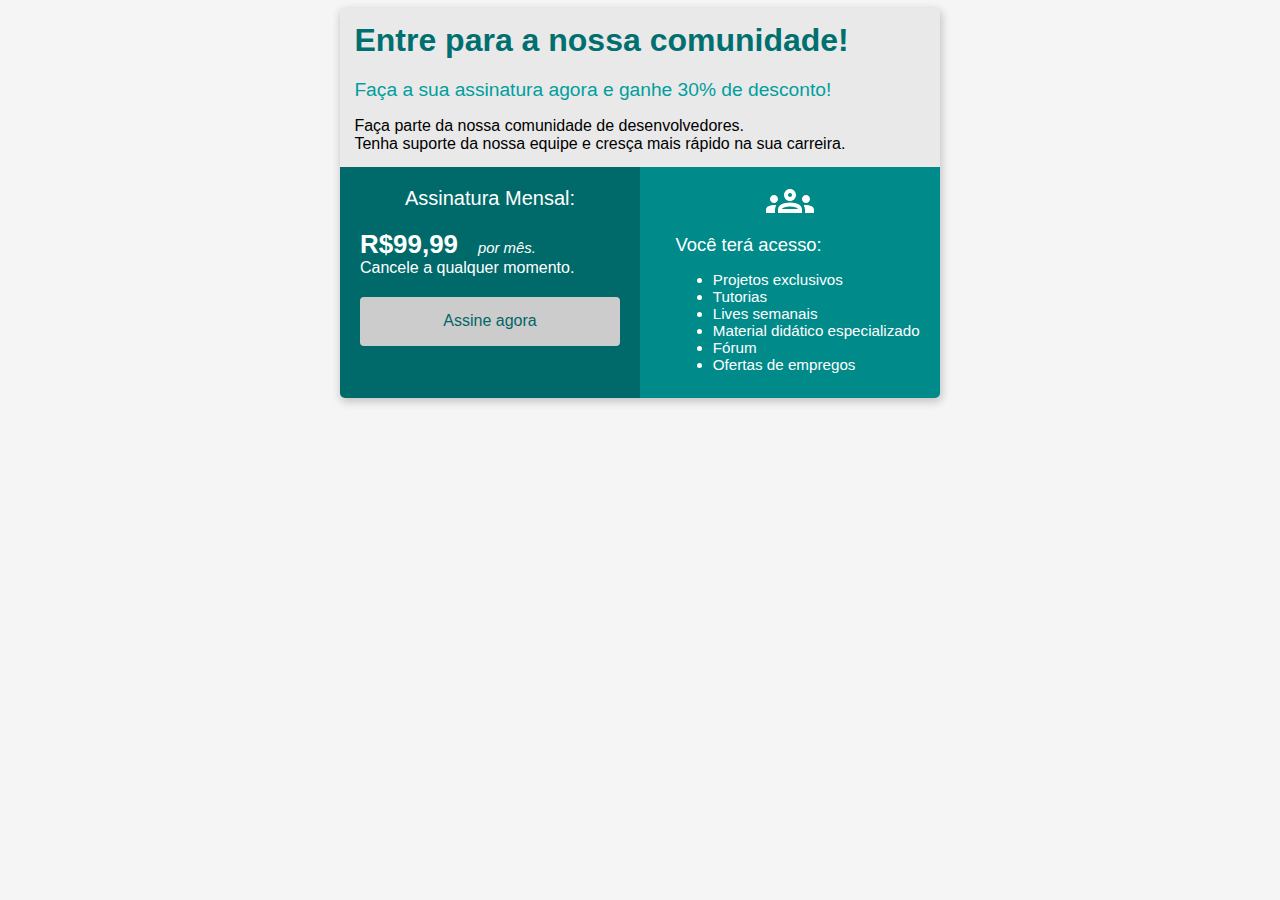
<file: index.html>
<!DOCTYPE html>
<html lang="en">
<head>
    <meta charset="UTF-8">
    <meta name="viewport" content="width=device-width, initial-scale=1.0">
    <title>BootCamp DevJr - Sistema de Assinaturas</title>
    <link rel="stylesheet" href="style.css">
</head>
<body>
    <div class="container">
        <div class="header">
            <div class="header-title">
                Entre para a nossa comunidade!
            </div>
            <div class="header-subtitle">
                Faça a sua assinatura agora e ganhe 30% de desconto!
            </div>
            <div>
                Faça parte da nossa comunidade de desenvolvedores.<br>
                Tenha suporte da nossa equipe e cresça mais rápido na sua carreira.
            </div>
        </div>
        <div class="flex-container">
            <div class="col-1">
                <div class="subscription-title">
                    Assinatura Mensal:
                </div>
                <div>
                    <span class= "price">R$99,99</span> 
                    <span class= "month">por mês.</span>
                </div>
                <div>
                    Cancele a qualquer momento.
                </div>
                <a href="register.html">
                    <button> Assine agora </button>
                </a>
            </div>
            <div class="col-2">
                <div class ="image-group">
                    <object data="groups_white_48dp.svg" type="image/svg+xml"></object> 
                </div>
                
                <div class="list-title">
                    Você terá acesso:
                </div>
                <ul class="list-text">
                    <li>Projetos exclusivos</li>
                    <li>Tutorias</li>
                    <li>Lives semanais </li>
                    <li>Material didático especializado</li>
                    <li>Fórum</li>
                    <li>Ofertas de empregos</li>
                </ul>
            </div>
        </div>
    </div>
</body>
</html>
</file>
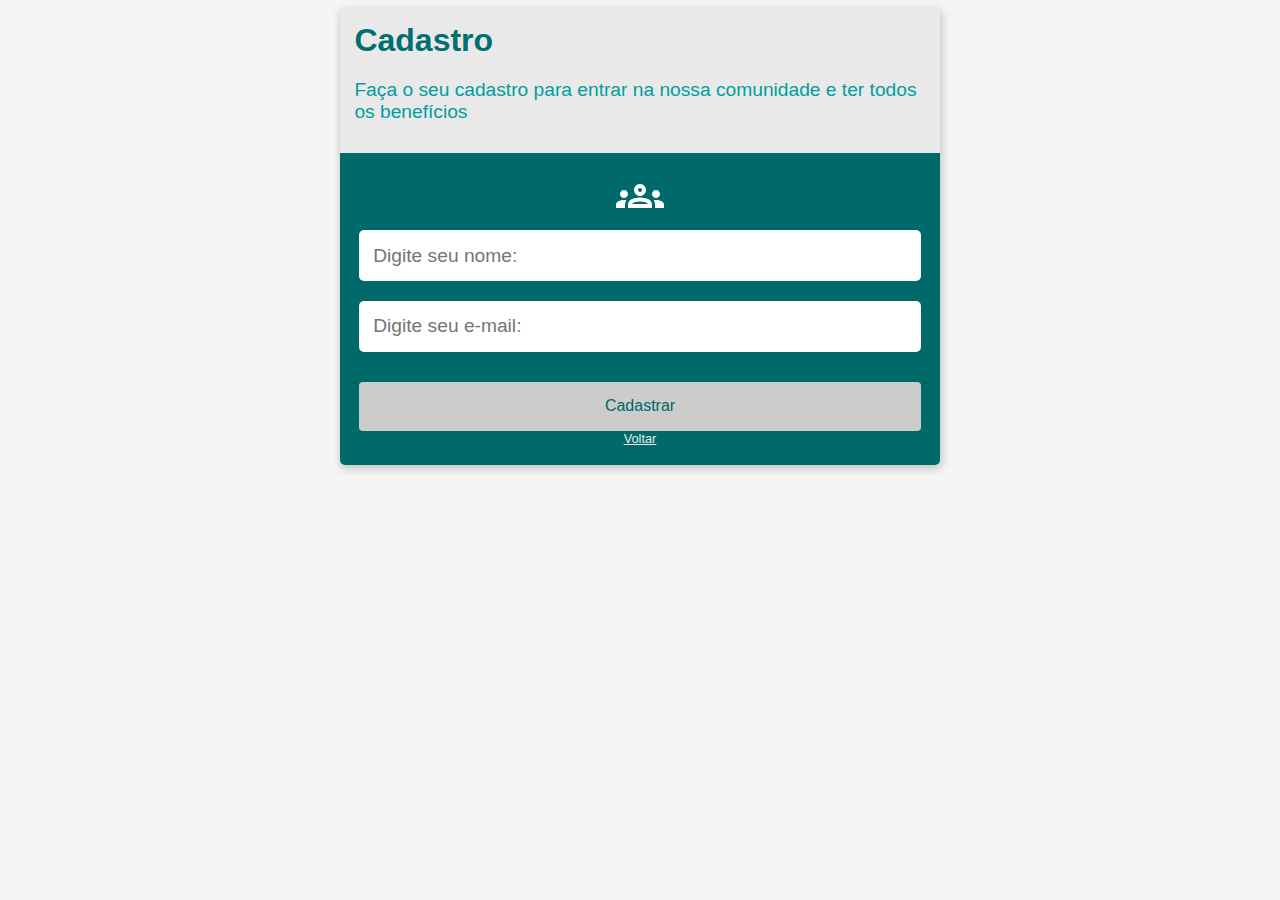
<file: register.html>
<!DOCTYPE html>
<html lang="en">
<head>
    <meta charset="UTF-8">
    <meta name="viewport" content="width=device-width, initial-scale=1.0">
    <title>BootCamp DevJr - Cadastro</title>
    <link rel="stylesheet" href="style.css">
</head>
<body>
    <div class="container">
        <div class="header">
            <div class="header-title">
                Cadastro
            </div>
            <div class="header-subtitle">
                Faça o seu cadastro para entrar na nossa comunidade e ter todos os benefícios
            </div>
        </div>

        <div class ="former-register">
            <object data="groups_white_48dp.svg" type="image/svg+xml"></object>

            <input type="text" placeholder="Digite seu nome:"/>
            <input type="email" placeholder="Digite seu e-mail:"/>

            <button> Cadastrar </button>

            <a href="index.html"> Voltar </a>
        </div>
    </div>
</body>
</html>
</file>
<file: style.css>
body{
   background-color: #F5F5F5;
   font-family: 'Segoe UI', Tahoma, Geneva, Verdana, sans-serif;
}

input{
    width: 95%;
    height: 22px;
    padding: 0.9rem;
    font-size: 1.2rem;
    border-radius: 5px;
    border: 0;
    margin: 10px;
}

input:focus{
    outline: none;
    box-shadow: 0 0 10px #009E9E;
}

a{
    color: #E9E9E9;
    font-size: 0.8rem;
}

button {
    margin-top: 1.25rem;
 
    background-color: #CCCCCC;
    color: #006666;
 
    width: 100%;
    padding: 0.97rem 2rem;
 
    font-size: 1rem;
 
    border-radius: 4px;
    border: none;
 
    cursor: pointer;
 }
 
 button:hover {
    background-color: #E9E9E9;
 }

.container{
   background-color: #E9E9E9;
   margin: auto;
   

   width: 600px;

   box-shadow: 1px 3px 8px 1px rgba(0, 0, 0, 0.2);

   border-radius: 5px;
   overflow: hidden;
}

.header{
   padding: 0.9rem;
}

.flex-container{
   display: flex;
   justify-content: space-around;
}

.header-title{
   color: #006F6F;
   font-size: 2rem;
   font-weight: 700;
   margin-bottom: 1.25rem;
}

.header-subtitle{
   color: #009E9E;
   font-size: 1.20rem;
   font-weight: 500;
   margin-bottom: 0.95rem;
}

.col-1{
   background-color: #006A6A;
   width: 50%;
   padding: 1.25rem;
   color: #FFFFFF;
}

.col-2{
   background-color: #008A8A;
   width: 50%;
   padding: 0.62rem 1.25rem;
   color: #FFFFFF;
}

.subscription-title{
   font-size: 1.25rem;
   text-align: center;
   font-weight: 450;
   margin-bottom: 1.25rem;
}

.price{
   font-size: 1.62rem;
   font-weight: 700;
}

.month{
   font-size: 0.93rem;
   font-style: italic;
   margin-left: 0.97rem;
}

.list-title{
   font-size: 1.15rem;
   margin-left: 0.97rem;
   margin-bottom: 0.97rem;
   margin-top:  0.3rem;
}

.list-text{
   font-size: 0.95rem;
   margin-left:  0.8rem;
}

.image-group{
   text-align: center;
}

.former-register{
    background-color: #006A6A;
    padding: 1.2rem;
    display: flex;
    flex-direction: column;
    align-items: center;
    align-content: space-around;
}

@media screen and (max-width: 620px){
   html{
       font-size: 14px;
   }
   .flex-container{
       flex-direction: column;
   }
   .col-1, .col-2{
       width: 100%;
       box-sizing: border-box;
   }
   .container{
       width: 95%;
   }
   .header{
        padding: 15px;
   }
}
</file>
